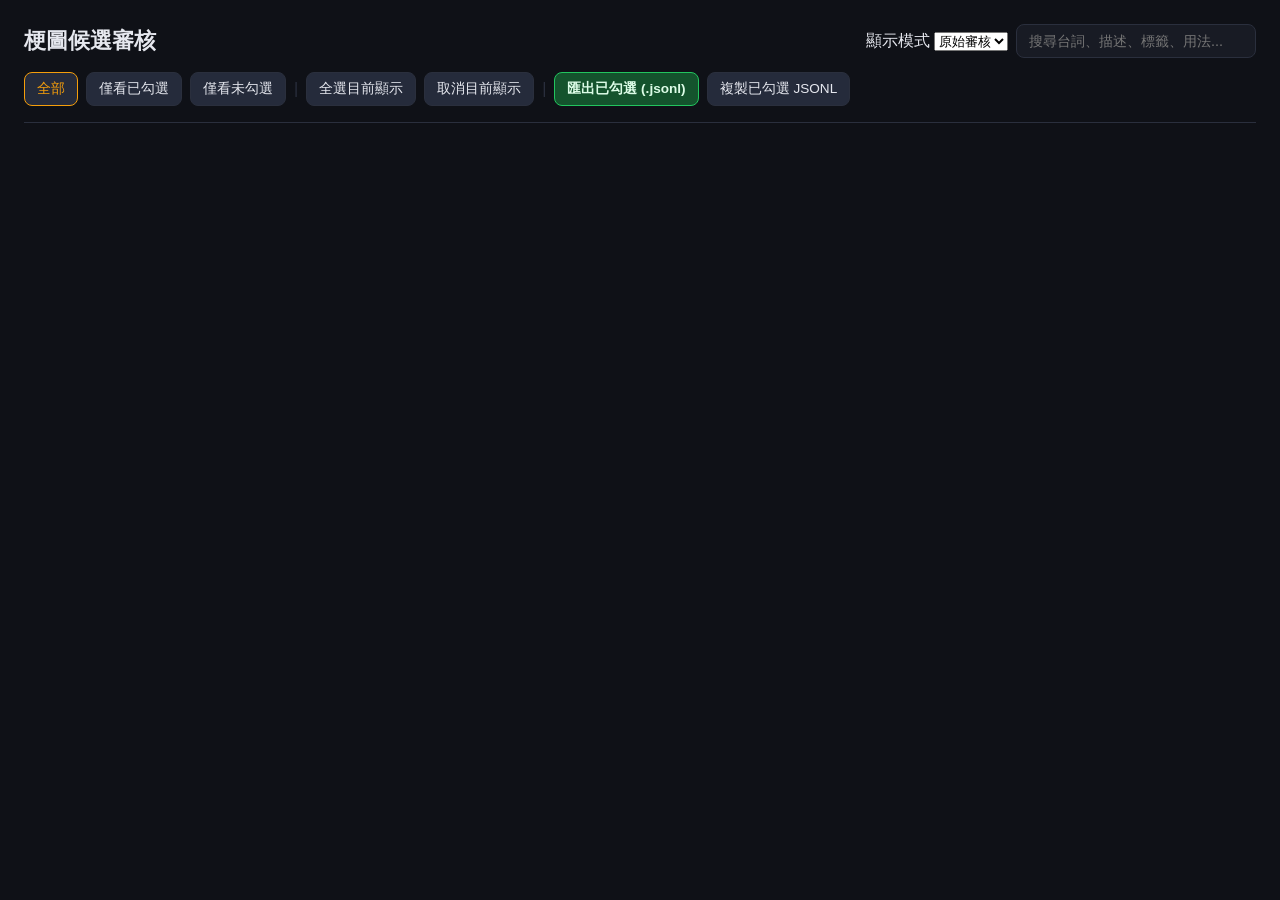
<file: docs/meme-review-template.html>
<!DOCTYPE html>
<html lang="zh-Hant">
<head>
  <meta charset="UTF-8" />
  <meta name="viewport" content="width=device-width, initial-scale=1.0" />
  <title>梗圖候選審核</title>
  <style>
    :root {
      --bg: #0f1117;
      --card: #181b24;
      --border: #2a2f3d;
      --text: #e6e8ef;
      --muted: #9aa3b2;
      --accent: #f59e0b;
      --selected: #22c55e;
      --tag-bg: #252b3b;
      --tag-edited: #4a2530;
      --tag-edited-text: #fda4af;
      --tag-textless: #1e3a3a;
      --tag-textless-text: #6ee7b7;
    }
    * { box-sizing: border-box; }
    body {
      margin: 0;
      padding: 24px;
      font-family: -apple-system, BlinkMacSystemFont, "Segoe UI", "Noto Sans TC", sans-serif;
      background: var(--bg);
      color: var(--text);
      line-height: 1.5;
    }
    header {
      max-width: 1400px;
      margin: 0 auto 24px;
      display: flex;
      flex-direction: column;
      gap: 14px;
      border-bottom: 1px solid var(--border);
      padding-bottom: 16px;
    }
    .header-top {
      display: flex;
      flex-wrap: wrap;
      gap: 12px;
      align-items: center;
      justify-content: space-between;
    }
    h1 {
      margin: 0;
      font-size: 1.35rem;
    }
    .controls, .action-bar {
      display: flex;
      flex-wrap: wrap;
      gap: 8px;
      align-items: center;
    }
    input[type="text"] {
      background: var(--card);
      border: 1px solid var(--border);
      color: var(--text);
      padding: 8px 12px;
      border-radius: 8px;
      min-width: 240px;
      font-size: 0.9rem;
    }
    button, label.file-btn {
      background: var(--tag-bg);
      border: 1px solid var(--border);
      color: var(--text);
      padding: 7px 12px;
      border-radius: 8px;
      cursor: pointer;
      font-size: 0.85rem;
    }
    button:hover, label.file-btn:hover { border-color: var(--accent); }
    button.primary {
      background: #14532d;
      border-color: var(--selected);
      color: #dcfce7;
      font-weight: 600;
    }
    button.primary:hover { background: #166534; }
    button.active-filter {
      border-color: var(--accent);
      color: var(--accent);
    }
    input[type="file"] { display: none; }
    .count {
      color: var(--muted);
      font-size: 0.9rem;
    }
    .status-msg {
      color: #86efac;
      font-size: 0.85rem;
      margin-left: 6px;
    }
    .grid {
      max-width: 1400px;
      margin: 0 auto;
      display: grid;
      grid-template-columns: repeat(auto-fill, minmax(360px, 1fr));
      gap: 20px;
    }
    .card {
      background: var(--card);
      border: 2px solid var(--border);
      border-radius: 12px;
      overflow: hidden;
      display: flex;
      flex-direction: column;
      transition: border-color 0.15s ease, box-shadow 0.15s ease;
    }
    .card.is-selected {
      border-color: var(--selected);
      box-shadow: 0 0 0 1px rgba(34, 197, 94, 0.25);
    }
    .img-wrap {
      background: #090a0f;
      display: flex;
      align-items: center;
      justify-content: center;
      min-height: 220px;
      max-height: 420px;
      overflow: hidden;
      position: relative;
      cursor: pointer;
    }
    .img-wrap img {
      max-width: 100%;
      max-height: 420px;
      object-fit: contain;
      display: block;
    }
    .img-error {
      padding: 20px;
      text-align: center;
      color: #fca5a5;
      font-size: 0.85rem;
    }
    .body {
      padding: 16px;
      display: flex;
      flex-direction: column;
      gap: 10px;
      flex: 1;
    }
    .meta-top {
      display: flex;
      justify-content: space-between;
      align-items: center;
      font-size: 0.85rem;
      color: var(--muted);
    }
    .pick-label {
      display: inline-flex;
      align-items: center;
      gap: 6px;
      cursor: pointer;
      padding: 4px 10px;
      border-radius: 999px;
      background: var(--tag-bg);
      border: 1px solid var(--border);
      color: var(--text);
      font-size: 0.82rem;
      user-select: none;
    }
    .card.is-selected .pick-label {
      background: #14532d;
      border-color: var(--selected);
      color: #dcfce7;
      font-weight: 600;
    }
    .pick-label input[type="checkbox"] {
      accent-color: var(--selected);
      width: 15px;
      height: 15px;
      cursor: pointer;
    }
    .caption {
      background: #11131a;
      border-left: 3px solid var(--accent);
      padding: 8px 10px;
      border-radius: 4px;
      white-space: pre-wrap;
      font-size: 0.92rem;
    }
    .caption.null {
      border-left-color: #34d399;
      color: var(--muted);
      font-style: italic;
    }
    .field-label {
      color: var(--muted);
      font-size: 0.78rem;
      margin-bottom: 2px;
    }
    .desc, .usage {
      font-size: 0.9rem;
    }
    .tags {
      display: flex;
      flex-wrap: wrap;
      gap: 6px;
    }
    .tag {
      background: var(--tag-bg);
      color: var(--text);
      padding: 2px 8px;
      border-radius: 999px;
      font-size: 0.78rem;
      cursor: pointer;
    }
    .tag.edited { background: var(--tag-edited); color: var(--tag-edited-text); }
    .tag.textless { background: var(--tag-textless); color: var(--tag-textless-text); }
    .links {
      margin-top: auto;
      padding-top: 10px;
      border-top: 1px solid var(--border);
      display: flex;
      gap: 12px;
      font-size: 0.82rem;
    }
    .links a {
      color: #60a5fa;
      text-decoration: none;
    }
    .links a:hover { text-decoration: underline; }
  .links { display: grid; gap: .35rem; overflow-wrap: anywhere; }
    dialog { width: min(32rem, 90vw); border: 1px solid #aaa; border-radius: 12px; }
    dialog label { display: grid; gap: .25rem; margin: .7rem 0; }
    dialog input, dialog textarea { font: inherit; padding: .4rem; }
    .gallery-view .review-only, .review-view .gallery-only { display: none; }
  </style>
</head>
<body>
  <header>
    <div class="header-top">
      <div>
        <h1>梗圖候選審核</h1>
        <div class="count" id="countText"></div>
      </div>
      <div class="controls">
        <label>顯示模式 <select id="viewMode"><option value="review">原始審核</option><option value="gallery">圖庫預覽</option></select></label>
        <input type="text" id="searchInput" placeholder="搜尋台詞、描述、標籤、用法..." />
      </div>
    </div>
    <div class="action-bar">
      <button type="button" data-filter="all" class="active-filter">全部</button>
      <button type="button" data-filter="selected">僅看已勾選</button>
      <button type="button" data-filter="unselected">僅看未勾選</button>
      <span style="color:var(--border)">|</span>
      <button type="button" id="selectVisibleBtn">全選目前顯示</button>
      <button type="button" id="clearVisibleBtn">取消目前顯示</button>
      <span style="color:var(--border)">|</span>
      <button type="button" class="primary" id="exportJsonlBtn">匯出已勾選 (.jsonl)</button>
      <button type="button" id="copyJsonlBtn">複製已勾選 JSONL</button>
      <span class="status-msg" id="statusMsg"></span>
    </div>
  </header>

  <main class="grid" id="grid"></main>
  <dialog id="editor"><form id="editForm">
    <h2>編輯收錄欄位</h2>
    <label>標題<input name="display_title" placeholder="留空時自動產生"></label>
    <label>作品<input name="subject"></label>
    <label>角色<input name="speaker"></label>
    <label>台詞<textarea name="caption" rows="3"></textarea></label>
    <label>標籤（每行一個）<textarea name="tags" rows="4"></textarea></label>
    <label>圖片出處（選填）<input name="source_page" type="url" pattern="https?://.+" placeholder="https://"></label>
    <button type="submit">儲存修改</button> <button type="button" id="cancelEdit">取消</button>
  </form></dialog>

  <script>
    const DEFAULT_ITEMS = __BATCH_ITEMS__;
    const LOCAL_ROOT_URI = __LOCAL_ROOT_URI__;

    const STORAGE_KEY = "meme_review___BATCH_ID__";
    const keyFor = item => item.local_path
      ? JSON.stringify([item.source_page ?? null, item.image_url ?? null, item.local_path])
      : JSON.stringify([item.source_page ?? null, item.image_url ?? null]);
    const edits = JSON.parse(localStorage.getItem(STORAGE_KEY + "_edits") || "null") ?? __INITIAL_EDITS__;
    const originalKeys = DEFAULT_ITEMS.map(keyFor);
    const allItems = DEFAULT_ITEMS.map((item, i) => ({...item, ...edits[originalKeys[i]]}));
    const viewMode = document.getElementById("viewMode");
    const editor = document.getElementById("editor");
    const editForm = document.getElementById("editForm");
    let editingIndex;
    viewMode.addEventListener("change", render);
    document.getElementById("cancelEdit").onclick = () => editor.close();
    editForm.onsubmit = event => {
      event.preventDefault();
      const values = Object.fromEntries(new FormData(editForm));
      values.tags = [...new Set(values.tags.split(/\r?\n/).map(t => t.trim()).filter(Boolean))];
      for (const field of ["caption", "display_title", "speaker", "source_page"]) {
        values[field] = values[field].trim() || null;
      }
      edits[originalKeys[editingIndex]] = values;
      Object.assign(allItems[editingIndex], values);
      localStorage.setItem(STORAGE_KEY + "_edits", JSON.stringify(edits));
      editor.close();
      render();
    };
    let currentFilter = "all";
    let selectedKeys = new Set(JSON.parse(localStorage.getItem(STORAGE_KEY) || JSON.stringify(__APPROVED_KEYS__)));

    const grid = document.getElementById("grid");
    const searchInput = document.getElementById("searchInput");

    const countText = document.getElementById("countText");
    const statusMsg = document.getElementById("statusMsg");

    function itemKey(item, idx) {
      return originalKeys[idx];
    }

    function saveSelection() {
      localStorage.setItem(STORAGE_KEY, JSON.stringify([...selectedKeys]));
    }

    function showStatus(msg) {
      statusMsg.textContent = msg;
      setTimeout(() => {
        if (statusMsg.textContent === msg) statusMsg.textContent = "";
      }, 2500);
    }

    function esc(str) {
      return String(str ?? "")
        .replace(/&/g, "&amp;")
        .replace(/</g, "&lt;")
        .replace(/>/g, "&gt;")
        .replace(/"/g, "&quot;");
    }

    function getFilteredItems() {
      const q = searchInput.value.trim().toLowerCase();
      return allItems
        .map((item, idx) => ({ item, idx, key: itemKey(item, idx) }))
        .filter(({ item, key }) => {
          const isSel = selectedKeys.has(key);
          if (currentFilter === "selected" && !isSel) return false;
          if (currentFilter === "unselected" && isSel) return false;
          if (!q) return true;
          const hay = [
            item.subject,
            item.display_title, item.speaker,
            item.caption,
            item.description,
            item.usage,
            item.local_path,
            ...(item.tags || [])
          ].join(" ").toLowerCase();
          return hay.includes(q);
        });
    }

    function toggleKey(key) {
      if (selectedKeys.has(key)) selectedKeys.delete(key);
      else selectedKeys.add(key);
      saveSelection();
      render();
    }

    function render() {
      grid.className = "grid " + viewMode.value + "-view";
      const filtered = getFilteredItems();
      const totalSelected = allItems.filter((item, idx) => selectedKeys.has(itemKey(item, idx))).length;
      countText.textContent = `顯示 ${filtered.length} / ${allItems.length} 筆 · 已勾選 ${totalSelected} 筆`;

      grid.innerHTML = filtered.map(({ item, idx, key }) => {
        const isSel = selectedKeys.has(key);
        const capHtml = item.caption
          ? `<div class="caption">${esc(item.caption)}</div>`
          : `<div class="caption null">（無字反應圖 / caption: null）</div>`;

        const tagsHtml = (item.tags || []).map((t) => {
          const cls = t === "改字版" ? "tag edited" : (t === "無字反應圖" ? "tag textless" : "tag");
          return `<span class="${cls}" data-tag="${esc(t)}">${esc(t)}</span>`;
        }).join("");

        const webUrl = value => {
          try {
            const url = new URL(value);
            return ["http:", "https:"].includes(url.protocol) ? url.href : "";
          } catch { return ""; }
        };
        const localUrl = path => {
          if (!path || !LOCAL_ROOT_URI) return "";
          return LOCAL_ROOT_URI + String(path).split("/").map(encodeURIComponent).join("/");
        };
        const source = webUrl(item.source_page);
        const image = webUrl(item.image_url);
        const localImg = localUrl(item.local_path);
        const imgSrc = image || localImg;
        const imgHtml = imgSrc
          ? `<img src="${esc(imgSrc)}" alt="${esc(item.description)}" referrerpolicy="no-referrer" loading="lazy" onerror="this.replaceWith('圖片載入失敗，可開啟下方出處或本機路徑查閱')">`
          : "未提供圖片直連";
        return `
          <article class="card ${isSel ? "is-selected" : ""}" data-key="${esc(key)}">
            <div class="img-wrap" title="點擊圖片也可切換勾選">${imgHtml}</div>
            <div class="body">
              <div class="meta-top">
                <span>#${idx + 1} · ${esc(item.subject)}</span>
                <label class="pick-label">
                  <input type="checkbox" ${isSel ? "checked" : ""} data-pick="${esc(key)}" />
                  ${isSel ? "已保留" : "勾選保留"}
                </label>
              </div>
              <div class="gallery-only">
              <div>標題 · ${esc(item.display_title || [item.speaker, item.caption].filter(Boolean).join(" ") || item.subject || "未命名梗圖")}</div>
              <div>作品 · ${esc(item.subject)}　角色 · ${esc(item.speaker || "未填")}</div>
              </div>
              <div class="field-label">台詞</div>
              ${capHtml}
              <div class="tags">${tagsHtml}</div>
              <section class="review-only">
              <div>
                <div class="field-label">畫面描述</div>
                <div class="desc">${esc(item.description)}</div>
              </div>
              <div>
                <div class="field-label">使用時機</div>
                <div class="usage">${item.usage ? esc(item.usage) : "null"}</div>
              </div>
              </section>
              <button type="button" data-edit="${idx}">編輯收錄欄位</button>
              <div class="links">
                <div>圖片出處 · ${source ? `<a href="${esc(source)}" target="_blank" rel="noopener noreferrer">${esc(source)}</a>` : "待補來源頁"}</div>
                <div>圖片直連 · ${image ? `<a href="${esc(image)}" target="_blank" rel="noopener noreferrer">${esc(image)}</a>` : "未提供"}</div>
                ${item.local_path ? `<div>本機路徑 · ${localImg ? `<a href="${esc(localImg)}" target="_blank" rel="noopener noreferrer">${esc(item.local_path)}</a>` : esc(item.local_path)}</div>` : ""}
              </div>
            </div>
          </article>
        `;
      }).join("");

      grid.querySelectorAll("[data-edit]").forEach(button => {
        button.onclick = () => {
          editingIndex = Number(button.dataset.edit);
          const row = allItems[editingIndex];
          for (const field of ["display_title", "subject", "speaker", "caption", "tags", "source_page"]) {
            editForm.elements[field].value = field === "tags" ? row.tags.join("\n") : row[field] ?? "";
          }
          editor.showModal();
        };
      });

      grid.querySelectorAll("input[data-pick]").forEach((cb) => {
        cb.addEventListener("change", () => toggleKey(cb.dataset.pick));
      });

      grid.querySelectorAll(".img-wrap").forEach((wrap) => {
        wrap.addEventListener("click", (e) => {
          if (e.target.tagName === "A") return;
          toggleKey(wrap.closest(".card").dataset.key);
        });
      });

      grid.querySelectorAll(".tag").forEach((el) => {
        el.addEventListener("click", () => {
          searchInput.value = el.dataset.tag;
          render();
        });
      });
    }

    document.querySelectorAll("button[data-filter]").forEach((btn) => {
      btn.addEventListener("click", () => {
        currentFilter = btn.dataset.filter;
        document.querySelectorAll("button[data-filter]").forEach((b) => b.classList.remove("active-filter"));
        btn.classList.add("active-filter");
        render();
      });
    });

    document.getElementById("selectVisibleBtn").addEventListener("click", () => {
      getFilteredItems().forEach(({ key }) => selectedKeys.add(key));
      saveSelection();
      render();
    });

    document.getElementById("clearVisibleBtn").addEventListener("click", () => {
      getFilteredItems().forEach(({ key }) => selectedKeys.delete(key));
      saveSelection();
      render();
    });

    function buildSelectedJsonl() {
      const picked = allItems.flatMap((item, idx) => {
        const key = originalKeys[idx];
        if (!selectedKeys.has(key)) return [];
        return [keyFor(item) === key ? item : {...item, review_candidate_key: key}];
      });
      return {
        count: picked.length,
        text: picked.map((item) => JSON.stringify(item)).join("\n") + (picked.length ? "\n" : "")
      };
    }

    document.getElementById("exportJsonlBtn").addEventListener("click", () => {
      const { count, text } = buildSelectedJsonl();
      if (!count) {
        showStatus("尚未勾選任何項目");
        return;
      }
      const blob = new Blob([text], { type: "application/x-ndjson;charset=utf-8" });
      const url = URL.createObjectURL(blob);
      const a = document.createElement("a");
      a.href = url;
      a.download = "approved_memes.jsonl";
      a.click();
      URL.revokeObjectURL(url);
      showStatus(`已匯出 ${count} 筆至 approved_memes.jsonl`);
    });

    document.getElementById("copyJsonlBtn").addEventListener("click", async () => {
      const { count, text } = buildSelectedJsonl();
      if (!count) {
        showStatus("尚未勾選任何項目");
        return;
      }
      await navigator.clipboard.writeText(text);
      showStatus(`已複製 ${count} 筆 JSONL 到剪貼簿`);
    });

    searchInput.addEventListener("input", render);



    render();
  </script>
</body>
</html>
</file>
